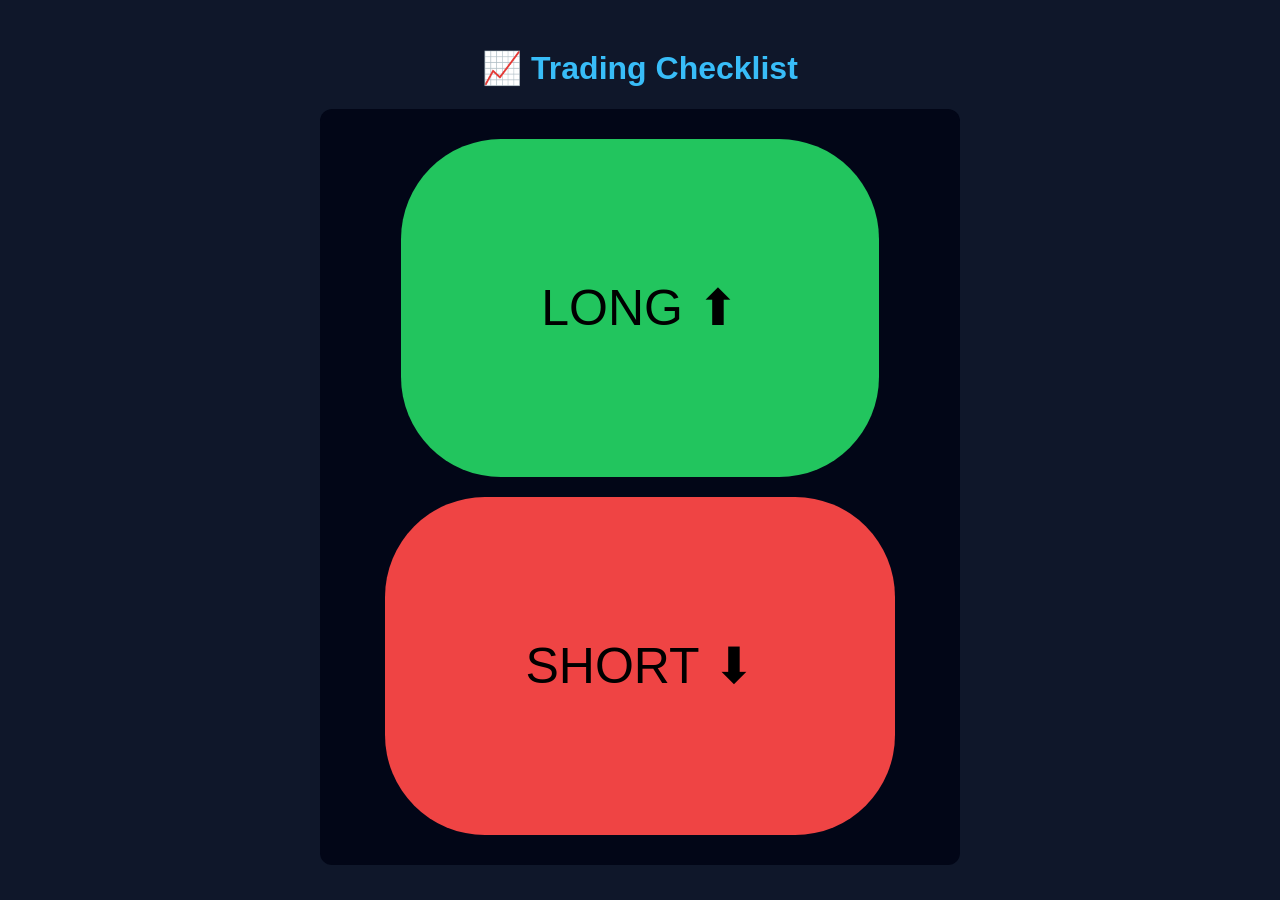
<file: trading_checklist.html>
<!DOCTYPE html>
<html lang="cs">
<head>
    <meta charset="UTF-8">
    <title>Trading Checklist</title>
    <style>
        body {
            font-family: Arial, sans-serif;
            background: #0f172a;
            color: #e5e7eb;
            padding: 20px;
        }

        h1 {
            text-align: center;
            color: #38bdf8;
        }

        .box {
            max-width: 600px;
            margin: auto;
            background: #020617;
            padding: 20px;
            border-radius: 12px;
            text-align: center;
        }

        /* ZÁKLAD TLAČÍTEK */
        button {
            border: none;
            cursor: pointer;
            transition: transform 0.15s ease, opacity 0.15s ease;
        }

        /* PRVNÍ OBRAZOVKA – VELKÁ TLAČÍTKA */
        .direction-btn {
            padding: 140px;
            font-size: 50px;
            margin: 10px;
            border-radius: 100px;
        }

        .long { background: #22c55e; }
        .short { background: #ef4444; }

        /* DRUHÁ OBRAZOVKA – MENŠÍ TLAČÍTKA */
        .action-btn {
            padding: 14px;
            font-size: 16px;
            margin-top: 10px;
            width: 100%;
            border-radius: 12px;
        }

        .tradeBtn { background: #38bdf8; }
        .backBtn { background: #475569; }

        .hidden { display: none; }

        .checklist label {
            display: block;
            margin: 10px 0;
            text-align: left;
        }

        input[type="checkbox"] {
            margin-right: 10px;
            transform: scale(1.2);
        }

        .result {
            margin-top: 10px;
            font-size: 18px;
        }

        /* HOVER EFEKTY */
        .direction-btn:hover {
            transform: scale(1.05);
        }

        .action-btn:hover {
            opacity: 0.9;
        }
    </style>
</head>
<body>

<h1>📈 Trading Checklist</h1>

<!-- 1️⃣ VÝBĚR SMĚRU -->
<div class="box" id="directionBox">
    <button class="direction-btn long" onclick="selectDirection('long')">LONG ⬆</button>
    <button class="direction-btn short" onclick="selectDirection('short')">SHORT ⬇</button>
</div>

<!-- 2️⃣ CHECKLIST -->
<div class="box hidden" id="checklistBox">
    <h2 id="checklistTitle"></h2>

    <div class="checklist" id="checklistItems"></div>

    <div class="result" id="result"></div>

    <button class="action-btn tradeBtn" id="tradeBtn" disabled>Vzít trade ✅</button>
    <button class="action-btn backBtn" onclick="goBack()">⬅ Zpátky</button>
</div>

<script>
    const questions = {
        long: [
            "Trh je v uptrendu (HTF)",
            "Cena reaguje na support / demand",
            "Break & retest směrem nahoru",
            "RRR minimálně 1:2",
            "Stop Loss pod strukturou",
            "Take Profit na rezistenci",
            "Žádné high-impact news",
            "Jsem psychicky v klidu"
        ],
        short: [
            "Trh je v downtrendu (HTF)",
            "Cena reaguje na rezistenci / supply",
            "Break & retest směrem dolů",
            "RRR minimálně 1:2",
            "Stop Loss nad strukturou",
            "Take Profit na supportu",
            "Žádné high-impact news",
            "Jsem psychicky v klidu"
        ]
    };

    function selectDirection(direction) {
        document.getElementById('directionBox').classList.add('hidden');
        document.getElementById('checklistBox').classList.remove('hidden');

        document.getElementById('checklistTitle').textContent =
            direction === 'long' ? '📈 LONG Checklist' : '📉 SHORT Checklist';

        const checklistDiv = document.getElementById('checklistItems');
        checklistDiv.innerHTML = '';

        questions[direction].forEach(q => {
            const label = document.createElement('label');
            label.innerHTML = `<input type="checkbox" class="item"> ${q}`;
            checklistDiv.appendChild(label);
        });

        attachListeners();
        updateChecklist();
    }

    function attachListeners() {
        document.querySelectorAll('.item').forEach(cb => {
            cb.addEventListener('change', updateChecklist);
        });
    }

    function updateChecklist() {
        const checked = document.querySelectorAll('.item:checked').length;
        const total = document.querySelectorAll('.item').length;

        document.getElementById('result').textContent =
            `Splněno: ${checked} / ${total}`;

        document.getElementById('tradeBtn').disabled = checked !== total;
    }

    function goBack() {
        document.getElementById('checklistBox').classList.add('hidden');

        document.getElementById('checklistItems').innerHTML = '';
        document.getElementById('result').textContent = '';
        document.getElementById('tradeBtn').disabled = true;

        document.getElementById('directionBox').classList.remove('hidden');
    }
</script>

</body>
</html>
</file>
